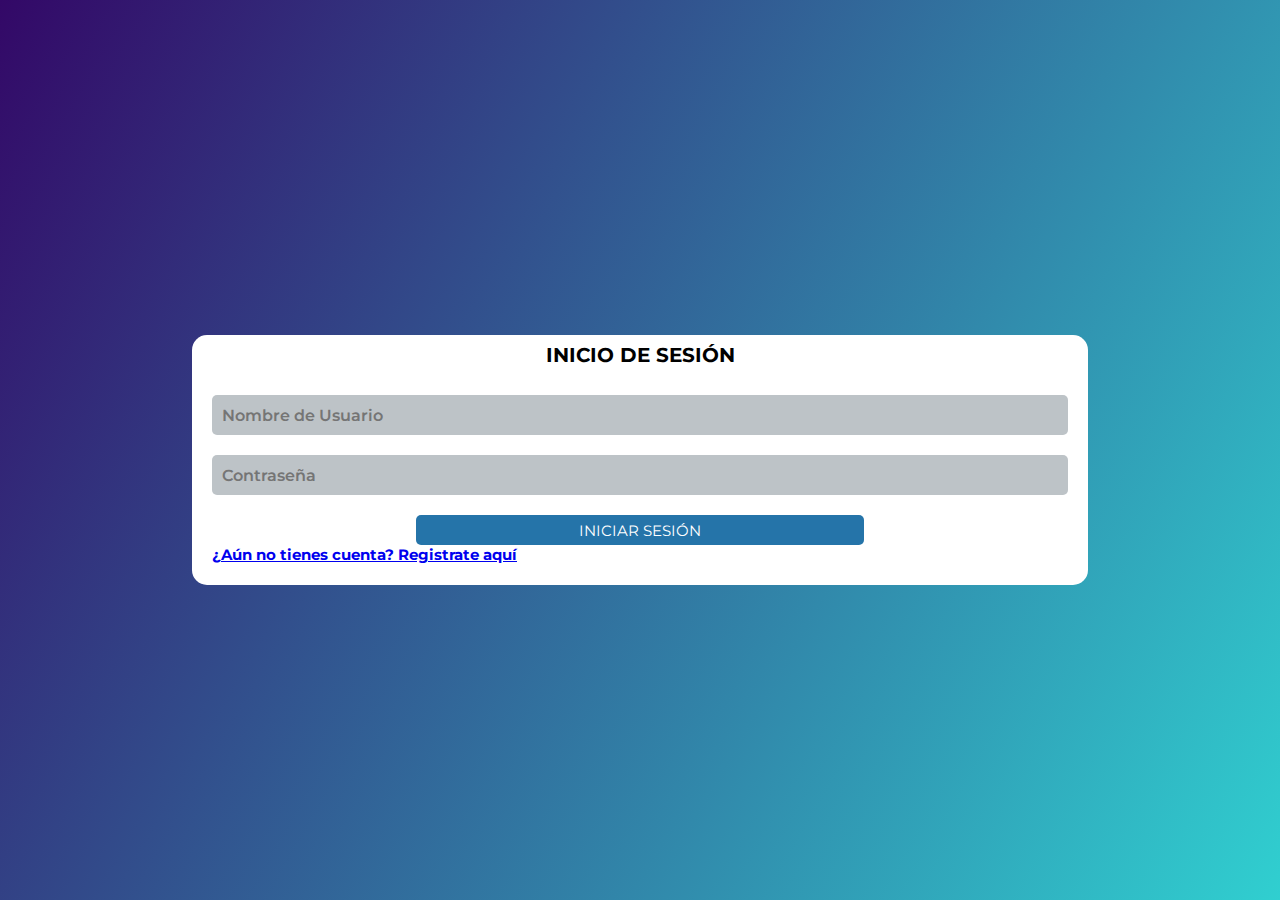
<file: login.html>
<!DOCTYPE html>
<html lang="en">
<head>
    <meta charset="UTF-8">
    <meta name="viewport" content="width=device-width, initial-scale=1.0">
    <link rel="stylesheet" href="style.css">
    <link rel="stylesheet" href="login.css">
    <link rel="stylesheet" href="icomoon.css">
    <meta http-equiv="X-UA-Compatible" content="ie=edge">
    <link href="https://fonts.googleapis.com/css?family=Montserrat:100,200,300,400,500,600,700,800,900" rel="stylesheet">
    
    <title>Document</title>
</head>
<body>
    <div id="bg">
        <div class="login-container">
            <h1>INICIO DE SESIÓN</h1>
            <input type="text" name="" id="user" placeholder="Nombre de Usuario">
            <input type="password" name="" id="password" placeholder="Contraseña">
            <p id="prompt">Credenciales Incorrectas</p>
            <button onclick="iniciarSesion()">INICIAR SESIÓN</button>
            <a href="register.html">¿Aún no tienes cuenta? Registrate aquí</a>
        </div>
    </div>
    
</body>
<script src="index.js"></script>
<script>
function iniciarSesion(){
    var user = document.getElementById('user').value
    var password = document.getElementById('password').value

    var request = new XMLHttpRequest()
        
        request.open('GET', 'http://35.236.52.46:8080/final/accounts/findUser?user='+user+'&password='+password, true)
        //request.open('GET', 'http://localhost:8080/final/accounts?userId=1', true)
        
        request.onload = function() {
        // Begin accessing JSON data here
        
        if(request.status == 404){
            document.getElementById("prompt").style.display = 'block';
            document.getElementById('user').value = "";
            document.getElementById('password').value = "";
        }
        if (request.status >= 200 && request.status < 400) {
            var data = JSON.parse(this.response)
            data.forEach(user => {
                localStorage.setItem("userId", user.id);
            })
            redirect('index.html')
        } else {
            console.log('error')
        }
        }
        
        request.send()
}
</script>
</html>
</file>
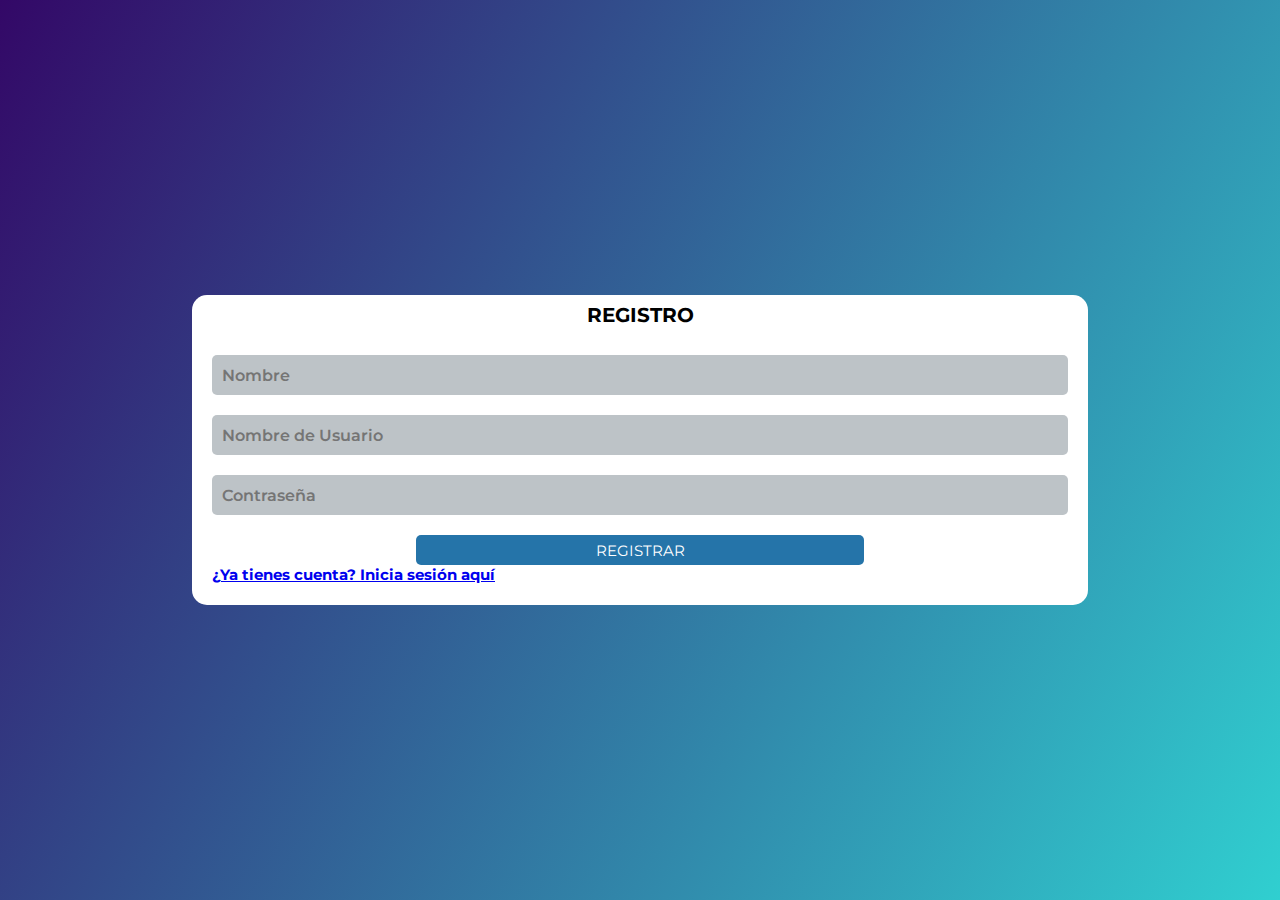
<file: register.html>
<!DOCTYPE html>
<html lang="en">
<head>
    <meta charset="UTF-8">
    <meta name="viewport" content="width=device-width, initial-scale=1.0">
    <link rel="stylesheet" href="style.css">
    <link rel="stylesheet" href="login.css">
    <link rel="stylesheet" href="icomoon.css">
    <meta http-equiv="X-UA-Compatible" content="ie=edge">
    <link href="https://fonts.googleapis.com/css?family=Montserrat:100,200,300,400,500,600,700,800,900" rel="stylesheet">
    
    <title>Document</title>
</head>
<body>
    <div id="bg">
        <div class="login-container register">
            <h1>REGISTRO</h1>
            <input type="text" name="" id="name" placeholder="Nombre">
            <input type="text" name="" id="user" placeholder="Nombre de Usuario">
            <input type="password" name="" id="password" placeholder="Contraseña">
            <p id="prompt">Intenta con otro usuario</p>
            <button onclick="registrar()">REGISTRAR</button>
            <a href="login.html">¿Ya tienes cuenta? Inicia sesión aquí</a>
        </div>
    </div>
    
</body>
<script src="index.js"></script>
<script>
function registrar(){
    var name = document.getElementById('name').value
    var user = document.getElementById('user').value
    var password = document.getElementById('password').value

    var request = new XMLHttpRequest()
        
        request.open('GET', 'http://35.236.52.46:8080/final/accounts/newUser?user='+user+'&password='+password+'&name='+name, true)
        //request.open('GET', 'http://localhost:8080/final/accounts?userId=1', true)
        
        request.onload = function() {
        // Begin accessing JSON data here
        
        if (request.status >= 200 && request.status < 400) {
            var data = JSON.parse(this.response)
            
            localStorage.setItem("userId", data.id);
            
            redirect('index.html')
        } else {
            document.getElementById("prompt").style.display = 'block'
        }
        }
        
        request.send()
}
</script>
</html>
</file>
<file: style.css>
*{
    margin: 0; 
    padding: 0;
    font-family: 'Montserrat', sans-serif;
}

body{
    float: left;
    position: absolute;
    width: 100%;
    height: 100%;
    
}

#bg{
    float: left;
    position: relative;
    width: 100%;
    height: 100%;
    background: -webkit-linear-gradient(-60deg, #30cfd0 0%, #330867 100%); /* Chrome10+, Safari5.1+ */
    background: -moz-linear-gradient(-60deg, #30cfd0 0%, #330867 100%);    /* FF3.6+ */
    background: linear-gradient(-60deg, #30cfd0 0%, #330867 100%);
}

#title{
    float: left;
    position: relative;
    width: 100%;
    height: 120px;
}

#title > p{
    float: left;
    position: relative;
    width: calc(90%);
    line-height: 120px;
    font-size: 30px;
    font-weight: 500;
    padding-left: 10%;
    color: white;
}

#line1{
    float: left;
    position: relative;
    width: 10%;
    height: 3px;
}

#line2{
    float: left;
    position: relative;
    width: 25%;
    height: 3px;
    background-color: white;
}

#line3{
    float: left;
    position: relative;
    width: 65%;
    height: 3px;
}

#balance-container{
    float: left;
    position: relative;
    width: 100%;
    height: 100px;
    -webkit-transition: 2s; /* For Safari 3.1 to 6.0 */
    transition: 2s;
}

#balance-container > p{
    float: left;
    position: relative;
    width: calc(90%);
    line-height: 25px;
    font-size: 20px;
    margin-top: 20px;
    padding-left: 10%;
    font-weight: 300;
    color: rgba(255, 255, 255, .8)
}

#balance-container > h1{
    float: left;
    position: relative;
    width: calc(90%);
    line-height: 55px;
    font-size: 50px;
    padding-left: 10%;
    font-weight: 500;
    color: white;
}

#balance-container> h1 > b{
    font-weight: 500 !important;
    color: rgba(255, 255, 255, .5)
}

#accounts-container{
    float: left;
    position: relative;
    margin-top: 35px;
    width: 100%;
    height: calc(100% - 343px);
    overflow: scroll;
    -webkit-transition: 2s; /* For Safari 3.1 to 6.0 */
    transition: 2s;
}

#accounts-container::-webkit-scrollbar { width: 0 !important }

#accounts-inner-container{
    float: left;
    position: relative;
    min-width: 100%;
    height: 100%;
}

.account{
    float: left;
    position: relative;
    width: 41vmin;
    margin-left: 6vmin;
    margin-top: 10px;
    height: 100px;
    background: white;
    border-radius: 20px;
    overflow-x: scroll;
    z-index: 999;
}

.account-show-only{
    width: 88vmin !important;

}

.account > p{
    float: left;
    position: relative;
    width: calc(95%);
    line-height: 20px;
    font-size: 15px;
    margin-top: 15px;
    padding-left: 5%;
    font-weight: 500;
    color: #316F9D;
    /* color: linear-gradient(); */
    

}

.account > h1{
    float: left;
    position: relative;
    width: calc(90%);
    line-height: 35px;
    font-size: 22px;
    padding-left: 10%;
    font-weight: 500;
    color: rgba(0, 0, 0, .8);
}

.account > h1 > b{
    font-weight: 500 !important;
    color: rgba(0, 0, 0, .5)
}

.account > h2{
    float: left;
    position: absolute;
    width: 80%;
    left:12%;
    bottom:5px;
    text-align: right;
    line-height: 25px;
}

.mastercard{
    /* background-image: linear-gradient(-100deg, #f83600 0%, #f9d423 100%); */
    background: -webkit-linear-gradient(-100deg, #E5001A 0%, #F09A1A 100%);
    -webkit-background-clip: text;
    -webkit-text-fill-color: transparent;
  }

  .visa{
    /* background-image: linear-gradient(-100deg, #f83600 0%, #f9d423 100%); */
    background: -webkit-linear-gradient(-100deg, #005EAD 0%, #F6B326 100%);
    -webkit-background-clip: text;
    -webkit-text-fill-color: transparent;
  }

  .amex{
    background: -webkit-linear-gradient(-100deg, #0079BD 0%, #fff 100%);
    -webkit-background-clip: text;
    -webkit-text-fill-color: transparent;
  }

  .money{
    background: -webkit-linear-gradient(-100deg, #1E8139 0%, #fff 100%);
    -webkit-background-clip: text;
    -webkit-text-fill-color: transparent;
  }
/* .add-account{
    float: left;
    position: relative;
    width: 70px;
    height: 70px;
    text-align: center;
    font-size: 30px;
    margin-left: calc(26.5vmin - 35px);
    background: rgba(255, 255, 255, .5); 
    border-radius: 35px;
    color: white;
    margin-top: 25px;
    font-weight: 400;
    display: table;
} */

.add-account{
    float: left;
    position: relative;
    width: 41vmin;
    margin-left: 6vmin;
    margin-top: 10px;
    height: 100px;
    background: rgba(255, 255, 255, .5); 
    border-radius: 20px;
    overflow-x: scroll;
    z-index: 999;
    text-align: center;
    display: table;
    color: white;
    font-size: 35px;
}

.add-account > h2{
    display: table-cell; 
    vertical-align: middle;
    text-align: center;
}

#new-trx, #del-acc, #back, #edit-acc, #logout{
    position: fixed;
    bottom: 10px; 
    right: 10px;
    width: 65px;
    height: 65px;
    background-color:white;
    border-radius: 15px;
    display: table;
    text-align: center;
}

#del-acc{
    right: 85px !important;
    display: table;
}

#back, #logout{
    left: 10px !important;
    display: table; 
}

#edit-acc{
    right: 160px;
}

#del-acc > h1, #back > h1, #edit-acc > h1, #logout > h1{
    font-size: 32px !important;
}

#new-trx > h1, #del-acc > h1, #back > h1, #edit-acc > h1, #logout > h1{
    width: 100%;
    display: table-cell; 
    vertical-align: middle;
    font-size: 50px;
    font-weight: 600;
    color: #324687;
}

#trx-history-container{
    float: left;
    position: relative;
    width: 100%;
    height: calc(100% - 423px);
    overflow: scroll;
}

#trx-history-inner-container{
    float: left;
    position: relative;
    width: 85%;
    margin-left: 10%;
    height: 100%;

}

#trx-title{
    float: left;
    position: relative;
    width: 80%;
    margin-left: 10%;
    line-height: 30px;
    font-size: 20px;
    color: white;
    font-weight: 500;
}

#trx-history-inner-container > ul{
    float: left;
    width: 100%;
    list-style-type: none;
    height: auto;
    margin-top: 15px;
    
}

#trx-history-inner-container > ul > li{
    float: left;
    position: relative;
    width: 100%;
    height: 50px;
    margin-bottom: 10px;
}

.icon{
    display:table;
    position: relative;
    float: left;
    width: 50px;
    height: 50px;
    text-align: center;
    border-radius: 25px;
    font-size: 25px;
    background-color: #14386B;
}

.yellow{
    color: #f5e653;
}

.green{
    color: #03c9a9;
}

.red{
    color: #e74c3c;
}

.purple{
    color: #C086FF;
}

.blue{
    color: #00b5cc
}

.bright-yellow{
    color: #ffcb05;
}

.orange{
    color: #f9690e;
}

.pink{
    color: #f62459;
}

.dim-purple{
    color: #dcc6e0;
}

.light-green{
    color: #7befb2;
}

.turquoise{
    color: #03a678;
}

.gray{
    color: #d2d7d3;
}

.dark-blue{
    color: #013243;
}

.font-green{
    color: #7befb2 !important;
}   

.font-red{
    color: #cf000f !important;
}
.icon > p{
    display:table-cell;
    vertical-align: middle;
}
.trx-detail{
    position: relative;
    float: left;
    width: calc(70% - 55px);
    height: 50px;
    padding-left: 5px;
}

.trx-detail > h1, .trx-detail > p{
    position: relative;
    float: left;
    width: 100%;
    line-height: 25px;
    color: white;
    
}


.trx-detail > h1{
    font-size: 18px;
    font-weight: 500;
}


.trx-detail > p{
    font-size: 10px;
    color: rgba(255, 255, 255, .8) !important;
}

.trx-qty{
    position: relative;
    float: right;
    width: 30%;
    height: 50px;
    display: table;
}

.trx-qty > h1{
    position: relative;
    float: left;
    width: 100%;
    height: 50px;
    font-size: 15px;
    text-align: left;
    display: table-cell;
    vertical-align: middle;
    color: white;
}

.modal {
    display: none; /* Hidden by default */
    position: fixed; /* Stay in place */
    z-index: 99999; /* Sit on top */
    left: 0;
    top: 0;
    width: 100%; /* Full width */
    height: 100%; /* Full height */
    overflow: auto; /* Enable scroll if needed */
    background-color: rgb(0,0,0); /* Fallback color */
    background-color: rgba(0,0,0,0.4); /* Black w/ opacity */
  }
  
  /* Modal Content/Box */
  .modal-content {
    position: relative;
    float: left;
    background-color: #ffffff;
    height: 210px;
    width: 220px;
    top: 100%;
    margin-top: -230px;
    width: 100%;
    bottom: 0px;
    display: table;
    border-top-left-radius: 25px;
    border-top-right-radius: 25px;
    padding-top: 20px;
  }

  .modal-content > ul{
      position: relative;
      float: left;
      list-style-type: none;
      height: 210px;
      width: 100%;
  }

  .modal-content > ul > li{
    float: left;
    position: relative;
    width: 100%;
    height: 70px;
  }

  .option-green{
      color: #6EC7A9;
    background-color: #F2F9F5;
  }

  .option-red{
      color: #FF829E;
      background-color: #FFF1F4;
  }

  .option-purple{
      color: #C086FF;
      background-color: #F8F2FF;
  }

  .modal-icon{
        display:table;
        position: relative;
        float: left;
        margin: 10px;
        width: 30px;
        height: 30px !important;
        text-align: center;
        border-radius: 25px;
        font-size: 25px;
        padding: 2.5px;
  }

  
  .modal-icon > p{
    display:table-cell;
    vertical-align: middle;
}
  .modal-option{
    position: relative;
    float: left;
    width: calc(80% - 20px);
    margin-left: 20px;
    height: 70px;
    padding-left: 5px;
}

.modal-option > h1{
    position: relative;
    float: left;
    width: 100%;
    line-height: 70px;
    color: rgba(0, 0, 0, .8);
    font-size: 22px;
    font-weight: 500;   
}


.modal-option > p{
    font-size: 13px;
    color: rgba(255, 255, 255, .8) !important;
}
  
  /* The Close Button */
  .close {
    color: #aaa; 
    float: right;
    font-size: 28px;
    margin-top: 6px;
    margin-bottom: 6px;
    display: table-cell; 
    vertical-align: middle;
    width: 40px;
    text-align: center;
    font-weight: bold;
  }
  
  .close:hover,
  .close:focus {
    color: black;
    text-decoration: none;
    cursor: pointer;
  }


  .modal-newacc {
    display: none; /* Hidden by default */
    position: fixed; /* Stay in place */
    z-index: 99999; /* Sit on top */
    left: 0;
    top: 0;
    width: 100%; /* Full width */
    height: 100%; /* Full height */
    overflow: auto; /* Enable scroll if needed */
    background-color: rgb(0,0,0); /* Fallback color */
    background-color: rgba(0,0,0,0.4); /* Black w/ opacity */
  }
  
  /* Modal Content/Box */
  .modal-content-newacc {
    position: relative;
    float: left;
    background-color: #ffffff;
    height: 290px;
    width: 220px;
    top: 100%;
    margin-top: -310px;
    width: 100%;
    bottom: 0px;
    display: table;
    border-top-left-radius: 25px;
    border-top-right-radius: 25px;
    padding-top: 20px;
  }

  .modal-content-newacc-input{
      position: relative;
      float: left;
      width: 100%;
      height: 70px;
      margin-bottom: 10px;
  }

  .modal-content-newacc-issuer{
    position: relative;
    float: left;
    width: 100%;
    height: 70px;
    margin-bottom: 10px;
    display: table;
}

.modal-content-newacc-issuer > label{
    float: left;
    position: relative;
    display: table;
    width: 25%; 
    height: 70px;
}

.modal-content-newacc-issuer > label > #visa-radio, #mastercard-radio, #amex-radio, #money-radio{
    visibility: hidden;
    position: absolute;
}

.modal-content-newacc-issuer > label  > h1{
    position: relative;
    float: left;
    width: 100%;
    height: 40px;
    margin-top: 15px;
    font-size: 40px;
    display: table-cell; 
    vertical-align: middle;
    text-align: center;
    color: rgba(0, 0, 0, .7)
}

.modal-content-newacc-issuer > label > #visa-radio:checked + h1{
    background: -webkit-linear-gradient(-100deg, #005EAD 0%, #F6B326 100%);
    -webkit-background-clip: text;
    -webkit-text-fill-color: transparent;
}

.modal-content-newacc-issuer > label > #mastercard-radio:checked + h1{
    background: -webkit-linear-gradient(-100deg, #E5001A 0%, #F09A1A 100%);
    -webkit-background-clip: text;
    -webkit-text-fill-color: transparent;
}

.modal-content-newacc-issuer > label > #amex-radio:checked + h1{
    background: -webkit-linear-gradient(-100deg, #0079BD 0%, #fff 100%);
    -webkit-background-clip: text;
    -webkit-text-fill-color: transparent;
}
.modal-content-newacc-issuer > label > #money-radio:checked + h1{
background: -webkit-linear-gradient(-100deg, #1E8139 0%, #fff 100%);
    -webkit-background-clip: text;
    -webkit-text-fill-color: transparent;
}


  .modal-content-newacc-input > h4{
      position: relative;
      float: left;
      width: calc(100% - 20px);
      padding-left: 20px;
      line-height: 30px;
      font-size: 17px;
      font-weight: 500;
  }

.modal-content-newacc-input > p{
    float: left;
    position: relative;
    width: 30px;
    padding-left: 20px;
    line-height: 40px;
    font-size: 20px;
}

  .modal-content-newacc-input > input{
    float: left;
    position: relative;
    width: calc(100% - 80px);
    padding-left: 10px;
    height: 40px;
    font-size: 16px;
    border: none;
    outline: none;
    border-radius: 5px;
    background-color: #bdc3c7;
    color: #2e3131;
    font-weight: 600;
  }

  .full-input{
    width: calc(100% - 50px) !important;
    margin-left: 20px;
  }

  .modal-content-newacc > button, .modal-content-newtrx > button{
      position: relative;
      float: right;
      width: 25%;
      margin-right: 5%;
      height: 30px;
      margin-top: 5px;
      border: none;
      border-radius: 5px;
      font-size: 15px;
  }

  .btn-red{
      background-color: #f03434;
      color: white;
      
  }

  .btn-blue{
      background-color: #2574a9;
      color : white;
  }

  .modal-delacc {
    display: none; /* Hidden by default */
    position: fixed; /* Stay in place */
    z-index: 99999; /* Sit on top */
    left: 0;
    top: 0;
    width: 100%; /* Full width */
    height: 100%; /* Full height */
    overflow: auto; /* Enable scroll if needed */
    background-color: rgb(0,0,0); /* Fallback color */
    background-color: rgba(0,0,0,0.4); /* Black w/ opacity */
  }
  
  /* Modal Content/Box */
  .modal-content-delacc {
    position: relative;
    float: left;
    background-color: #ffffff;
    height: 105px;
    width: 220px;
    top: 100%;
    margin-top: -125px;
    width: 100%;
    bottom: 0px;
    display: table;
    border-top-left-radius: 25px;
    border-top-right-radius: 25px;
    padding-top: 20px;
  }

  .modal-content-delacc > h1{
      position: relative;
      float: left;
      width: calc(100% - 20px);
      padding-left: 20px;
      line-height: 30px;
      font-size: 17px;
      font-weight: 500;
  }

  .modal-content-delacc > button{
      position: absolute;
      float: right;
      width: 25%;
      margin-right: 5%;
      height: 30px;
      right: 5px;
      bottom: 10px;
      border: none;
      border-radius: 5px;
      font-size: 15px;
  }
  

  .btn-cancelar{
    right: calc(25% + 20px) !important; 
  }

  .modal-newtrx {
    display: none; /* Hidden by default */
    position: fixed; /* Stay in place */
    z-index: 99999; /* Sit on top */
    left: 0;
    top: 0;
    width: 100%; /* Full width */
    height: 100%; /* Full height */
    overflow: auto; /* Enable scroll if needed */
    background-color: rgb(0,0,0); /* Fallback color */
    background-color: rgba(0,0,0,0.4); /* Black w/ opacity */
  }
  
  /* Modal Content/Box */
  .modal-content-newtrx {
    position: relative;
    float: left;
    background-color: #ffffff;
    height: 290px;
    width: 220px;
    top: 100%;
    margin-top: -310px;
    width: 100%;
    bottom: 0px;
    display: table;
    border-top-left-radius: 25px;
    border-top-right-radius: 25px;
    padding-top: 20px;
  }

  .modal-content-newtrx > h1, .modal-content-select-account > h1, .modal-content-select-category > h1{
      position: relative;
      float: left;
      width: calc(100% - 20px);
      line-height: 25px;
      font-size: 20px;
      padding-left: 10px;
      padding-right: 10px;
  }

  .modal-content-newtrx > p{
      position: relative;
      float: left;
      width: calc(100% - 20px);
      margin-top: 10px;
      line-height: 25px;
      font-size: 15px;
      padding-left: 20px;
  }

  .modal-content-newtrx > select{
      position: relative;
      float: left;
      width: calc(100% - 20px);
      margin-left: 10px;
      margin-right: 10px;
      height: 25px;
  }

  .modal-content-newtrx > select > option{
      position: relative;
      float: left;
      width: 100%;
  }


  .modal-select-account, .modal-select-category {
    display: none; /* Hidden by default */
    position: fixed; /* Stay in place */
    z-index: 99999; /* Sit on top */
    left: 0;
    top: 0;
    width: 100%; /* Full width */
    height: 100%; /* Full height */
    overflow: auto; /* Enable scroll if needed */
    background-color: rgb(0,0,0); /* Fallback color */
    background-color: rgba(0,0,0,0.4); /* Black w/ opacity */
  }
  
  /* Modal Content/Box */
  .modal-content-select-account, .modal-content-select-category{
    position: relative;
    float: left;
    background-color: #ffffff;
    height: 290px;
    width: 220px;
    top: 100%;
    margin-top: -310px;
    width: 100%;
    bottom: 0px;
    display: table;
    border-top-left-radius: 25px;
    border-top-right-radius: 25px;
    padding-top: 20px;
  }

  .modal-content-select-account-btn-container{
      position: relative;
      float: left;  
      width: 100%;
      height: 60px;
  }

  .modal-content-select-account-btn-container > button{
    position: relative;
    float: right;
    width: 25%;
    margin-right: 5%;
    height: 30px;
    margin-top: 15px;
    border: none;
    border-radius: 5px;
    font-size: 15px;
  }

  .modal-content-select-account > label > input{
      visibility: hidden;
      position: absolute;
  }

  .modal-content-select-account > label > .account{
      opacity: .8;
      background-color: rgba(0, 0, 0, .2);
      border: 1px solid gray; 
  }

  .modal-content-select-account > label > .account > p{
    color: rgba(0, 0, 0, .7);
  }

  .modal-content-select-account > label > .account > h2{
    background: -webkit-linear-gradient(-100deg, #4F4F4F 0%, #FFF 100%);
    -webkit-background-clip: text;
    -webkit-text-fill-color: transparent;
  }

  .modal-content-select-account > label > input:checked + .account{
      border: 1px solid blue;
      background-color: #FEFEFE;
  }

  .modal-content-select-account > label > input:checked + .account > .mastercard{
    /* background-image: linear-gradient(-100deg, #f83600 0%, #f9d423 100%); */
    background: -webkit-linear-gradient(-100deg, #E5001A 0%, #F09A1A 100%);
    -webkit-background-clip: text;
    -webkit-text-fill-color: transparent;
  }

  .modal-content-select-account > label > input:checked + .account > .visa{
    /* background-image: linear-gradient(-100deg, #f83600 0%, #f9d423 100%); */
    background: -webkit-linear-gradient(-100deg, #005EAD 0%, #F6B326 100%);
    -webkit-background-clip: text;
    -webkit-text-fill-color: transparent;
  }

  .modal-content-select-account > label > input:checked + .account > .amex{
    background: -webkit-linear-gradient(-100deg, #0079BD 0%, #fff 100%);
    -webkit-background-clip: text;
    -webkit-text-fill-color: transparent;
  }

  .modal-content-select-account > label > input:checked + .account > .money{
    background: -webkit-linear-gradient(-100deg, #1E8139 0%, #fff 100%);
    -webkit-background-clip: text;
    -webkit-text-fill-color: transparent;
  }

  .modal-content-select-account > label > input:checked + .account > p{
    /* background-image: linear-gradient(-100deg, #f83600 0%, #f9d423 100%); */
    color: #316F9D;
  }

  .modal-content-select-category > ul{
    float: left;
    width: 100%;
    list-style-type: none;
    height: auto;
    margin-top: 15px;
  }

  .modal-content-select-category > ul > li{
    float: left;
    position: relative;
    width: 100%;
    height: 55px;
    margin-top: 5px;
    padding-bottom: 5px;
    border-bottom: 1px solid gray;
  }

  .modal-content-select-category > ul > li > .trx-detail >h1{
      line-height: 50px;
      color: #013243;
  }
</file>
<file: login.css>
.login-container{
    position: relative;
    float: left;
    width: 70%;
    background-color: #fff;
    height: 250px;
    margin-left: 15%;
    top: calc(50% - 115px);
    border-radius: 15px;
    display: table;
}

.register{
    height: 310px !important;
    top: calc(50% - 155px);
}

.login-container > h1{
    position: relative;
    float: left;
    width: 100%;
    display:table-cell; 
    height: 40px;
    line-height: 40px;
    vertical-align: middle;
    font-size: 20px;
    text-align: center;
}

.login-container > input{
    float: left;
    position: relative;
    width: calc(100% - 50px);
    padding-left: 10px;
    margin-left: 20px;
    height: 40px;
    font-size: 16px;
    border: none;
    outline: none;
    border-radius: 5px;
    background-color: #bdc3c7;
    color: #2e3131;
    font-weight: 600;
    margin-top: 20px;
}

.login-container > button{
    position: relative;
      float: right;
      width: 50%;
      margin-right: 25%;
      margin-top: 20px;
      height: 30px;
      border: none;
      border-radius: 5px;
      font-size: 15px;
      background-color: #2574a9;
      color : white;
}

.login-container > p{
    position: relative;
    float: left;
    height: 20px;
    width: calc(100% - 40px);
    margin-left: 20px;
    color: red; 
    font-weight: bolder;
    font-size: 15px;
    line-height: 20px;
    display: table-cell;
    vertical-align: middle;
    display: none;
}

.login-container > a{
    position: relative;
    float: left;
    height: 20px;
    width: calc(100% - 40px);
    margin-left: 20px;
    margin-right: 20px;
    font-weight: bolder;
    font-size: 15px;
    line-height: 20px;
    display: table-cell;
    vertical-align: middle;
}
</file>
<file: icomoon.css>
@font-face {
  font-family: 'icomoon';
  src:  url('fonts/icomoon.eot?ses1zb');
  src:  url('fonts/icomoon.eot?ses1zb#iefix') format('embedded-opentype'),
    url('fonts/icomoon.ttf?ses1zb') format('truetype'),
    url('fonts/icomoon.woff?ses1zb') format('woff'),
    url('fonts/icomoon.svg?ses1zb#icomoon') format('svg');
  font-weight: normal;
  font-style: normal;
}

[class^="icon-"], [class*=" icon-"] {
  /* use !important to prevent issues with browser extensions that change fonts */
  font-family: 'icomoon' !important;
  speak: none;
  font-style: normal;
  font-weight: normal;
  font-variant: normal;
  text-transform: none;
  line-height: 1;

  /* Better Font Rendering =========== */
  -webkit-font-smoothing: antialiased;
  -moz-osx-font-smoothing: grayscale;
}

.icon-visa:before {
  content: "\e900";
  color: #142787;
}
.icon-americanexpress:before {
  content: "\e901";
  color: #2e77bc;
}
.icon-mastercard:before {
  content: "\e902";
  color: #eb001b;
}
.icon-money:before {
  content: "\f0d6";
}
.icon-cc-visa:before {
  content: "\f1f0";
}
.icon-cc-mastercard:before {
  content: "\f1f1";
}
.icon-cc-amex:before {
  content: "\f1f3";
}
.icon-add:before {
  content: "\e145";
}
.icon-arrow_back:before {
  content: "\e5c4";
}
.icon-attach_money:before {
  content: "\e227";
}
.icon-close:before {
  content: "\e5cd";
}
.icon-laptop:before {
  content: "\e31e";
}
.icon-control_point_duplicate:before {
  content: "\e3bb";
}
.icon-mode_edit:before {
  content: "\e254";
}
.icon-delete:before {
  content: "\e872";
}
.icon-directions_car:before {
  content: "\e531";
}
.icon-directions_transit:before {
  content: "\e535";
}
.icon-exit_to_app:before {
  content: "\e879";
}
.icon-home:before {
  content: "\e88a";
}
.icon-local_play:before {
  content: "\e553";
}
.icon-local_atm:before {
  content: "\e53e";
}
.icon-menu:before {
  content: "\e5d2";
}
.icon-movie_creation:before {
  content: "\e404";
}
.icon-remove:before {
  content: "\e15b";
}
.icon-restaurant:before {
  content: "\e56c";
}
.icon-shopping_basket:before {
  content: "\e8cb";
}
.icon-swap_horiz:before {
  content: "\e8d4";
}
</file>
